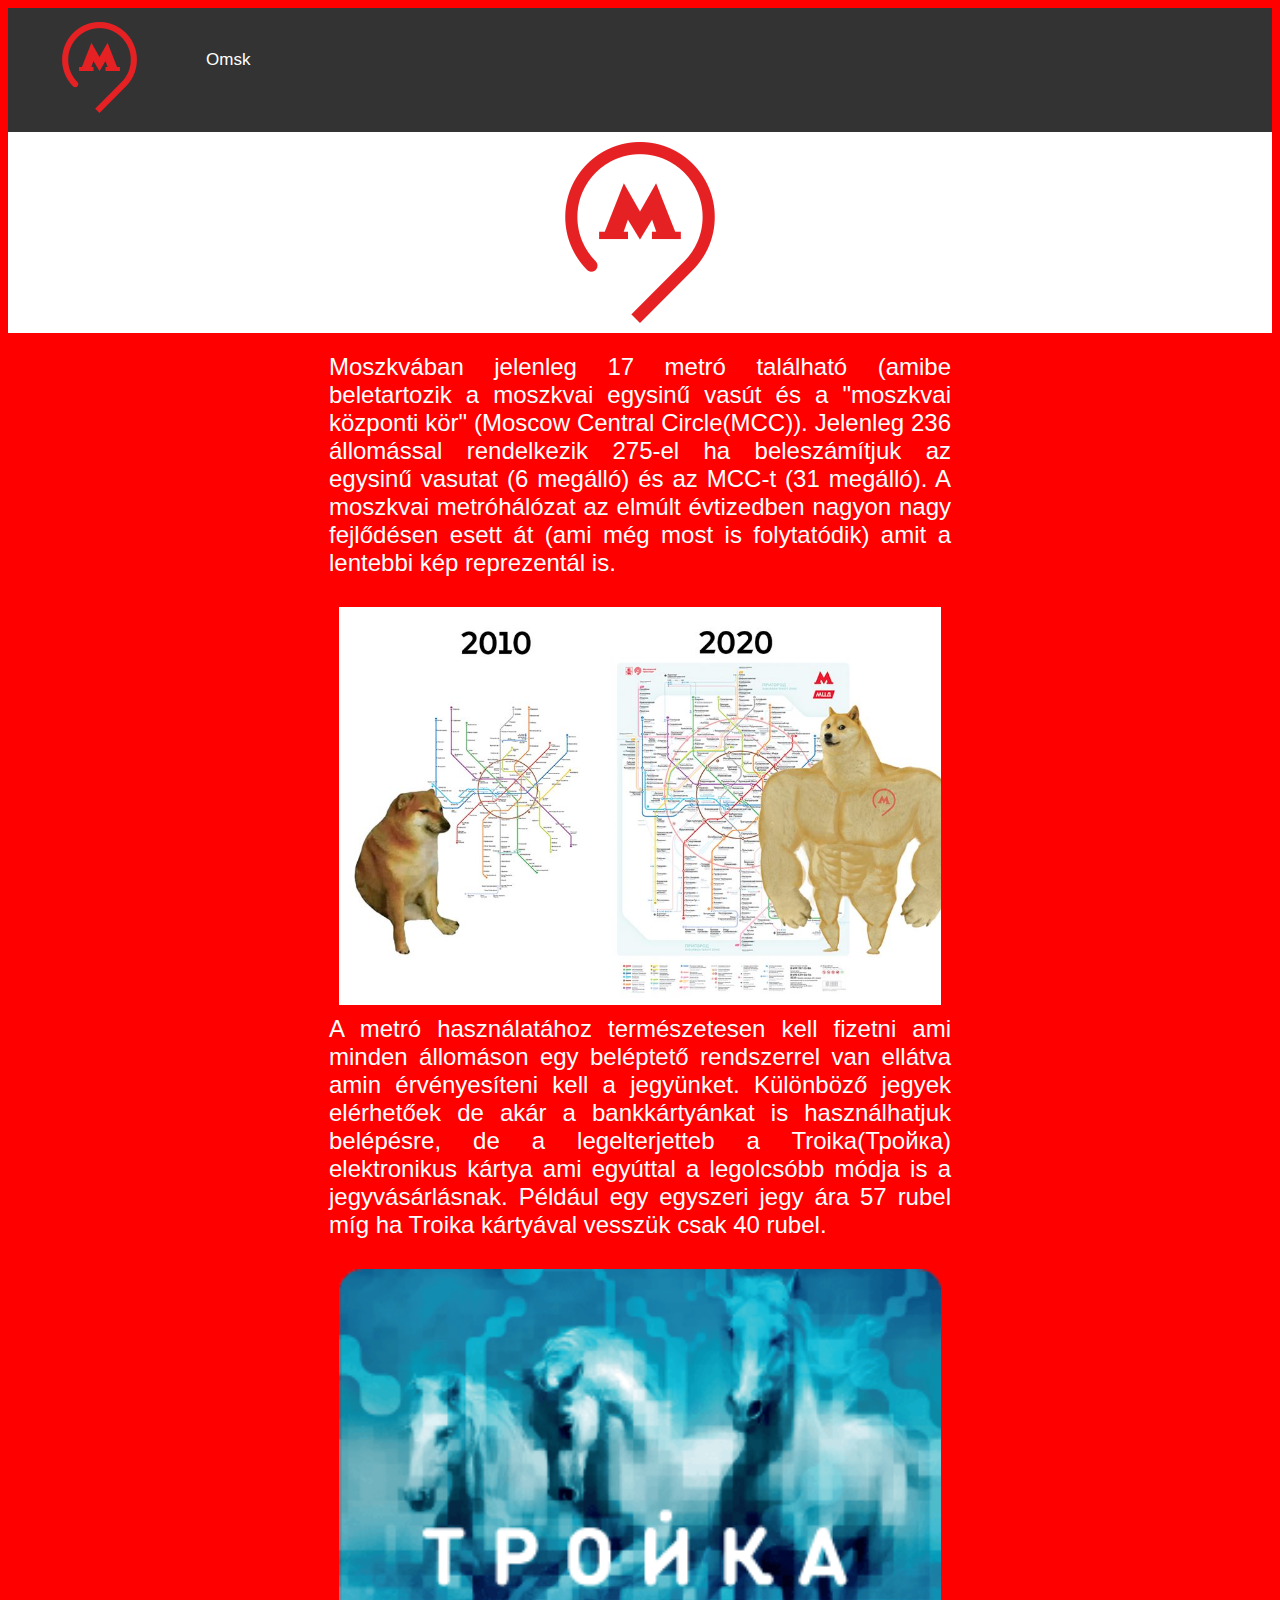
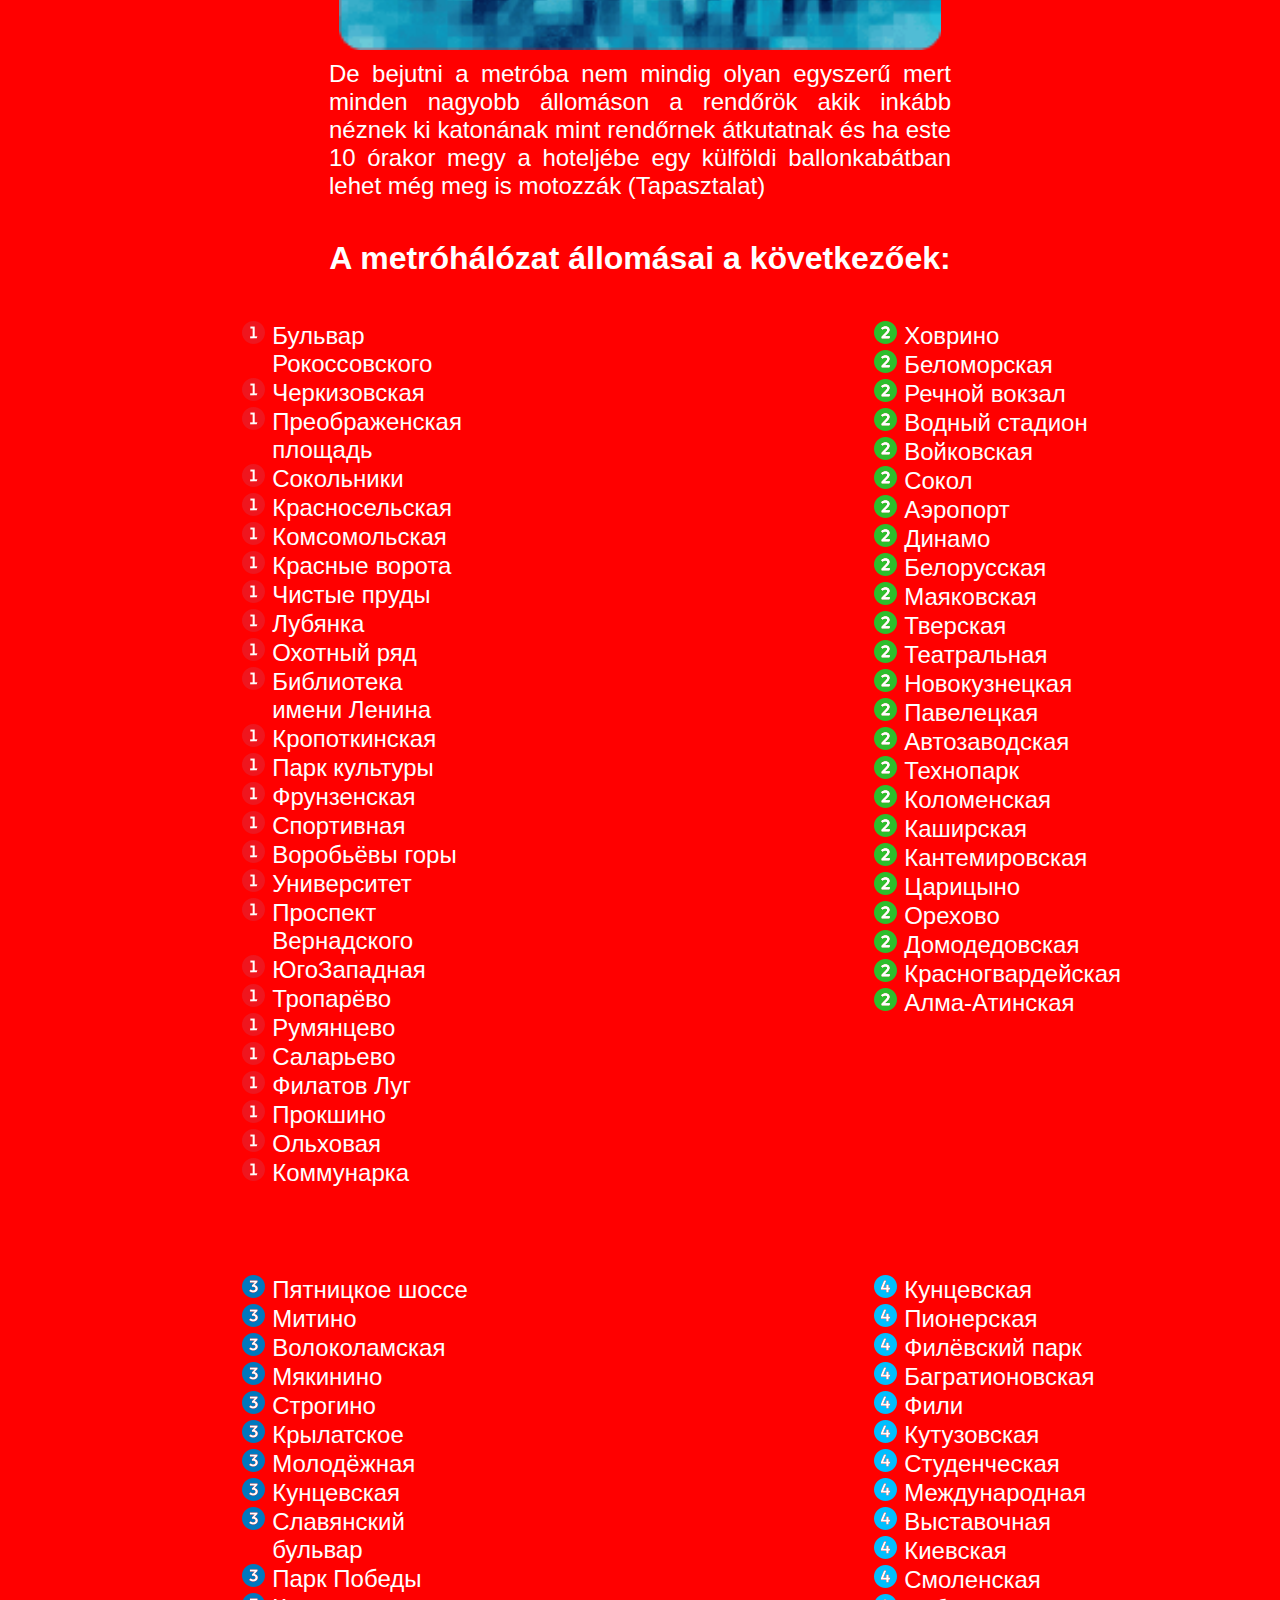
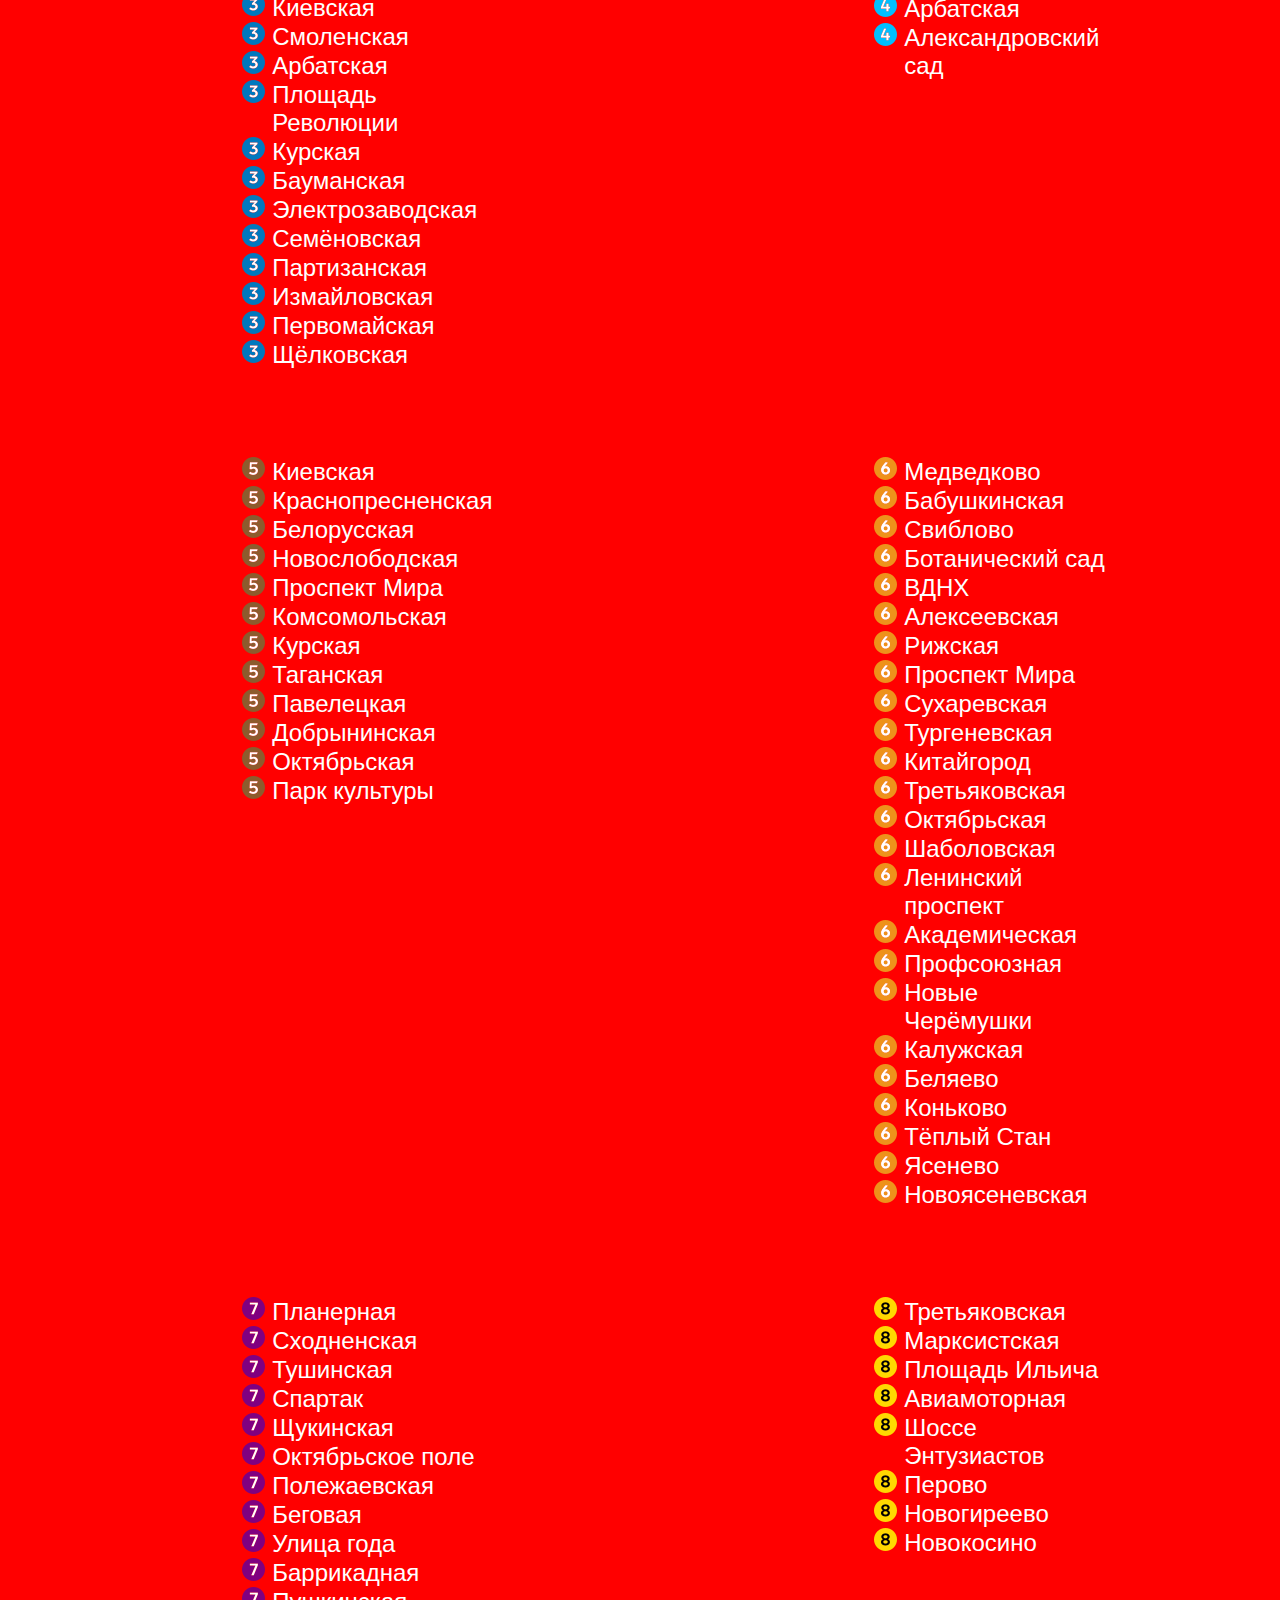
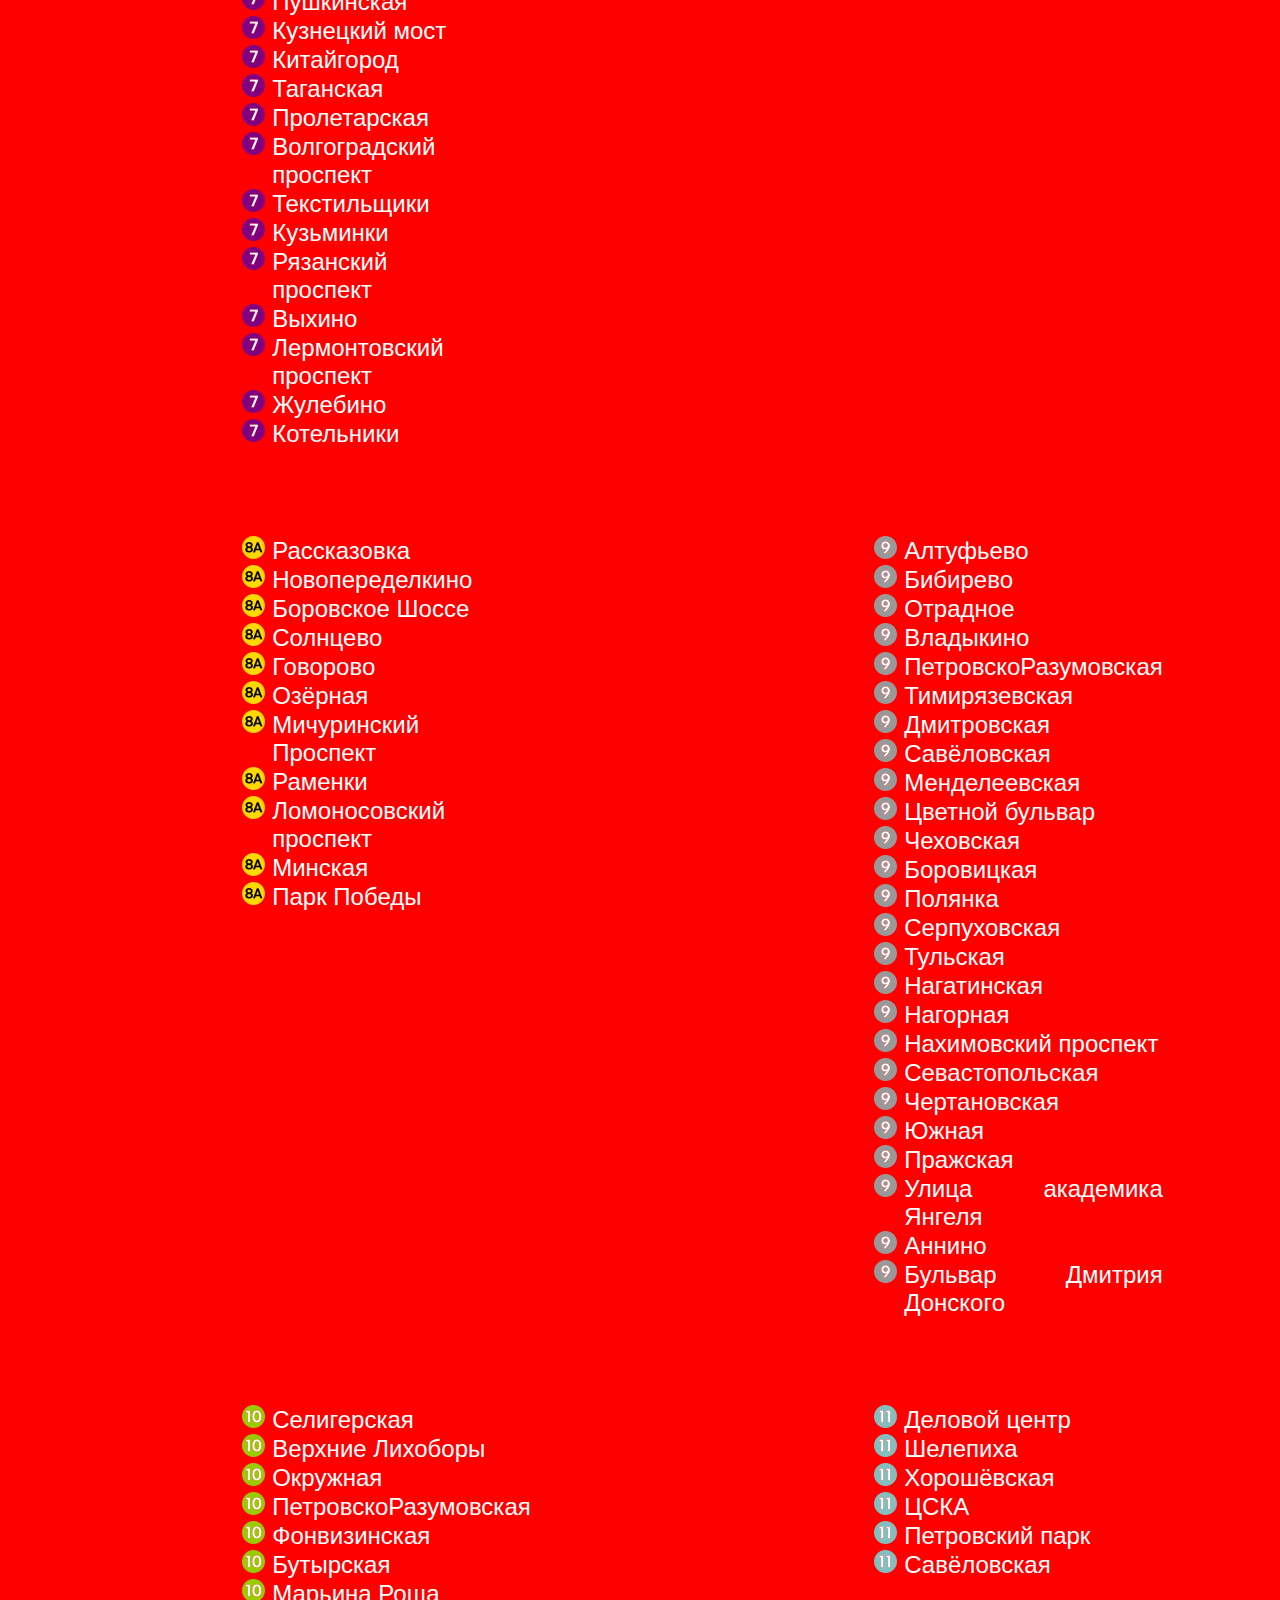
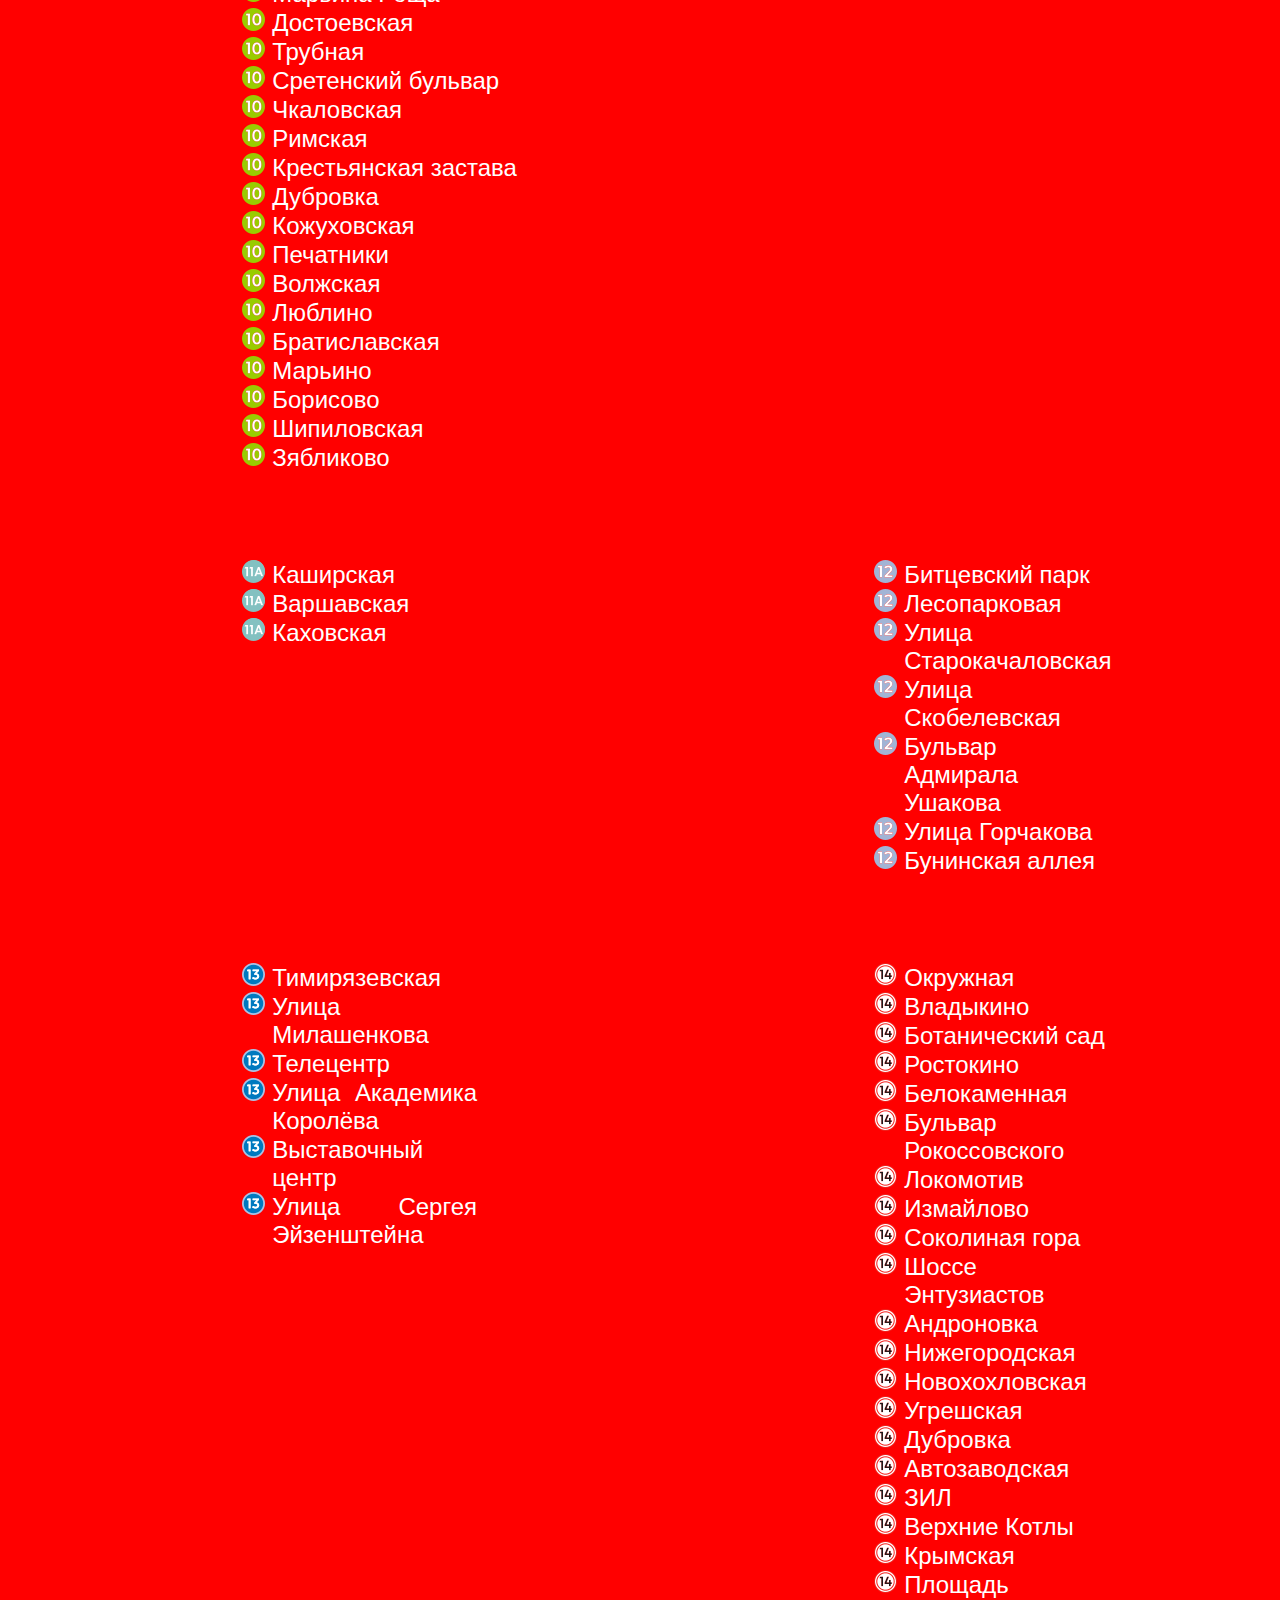
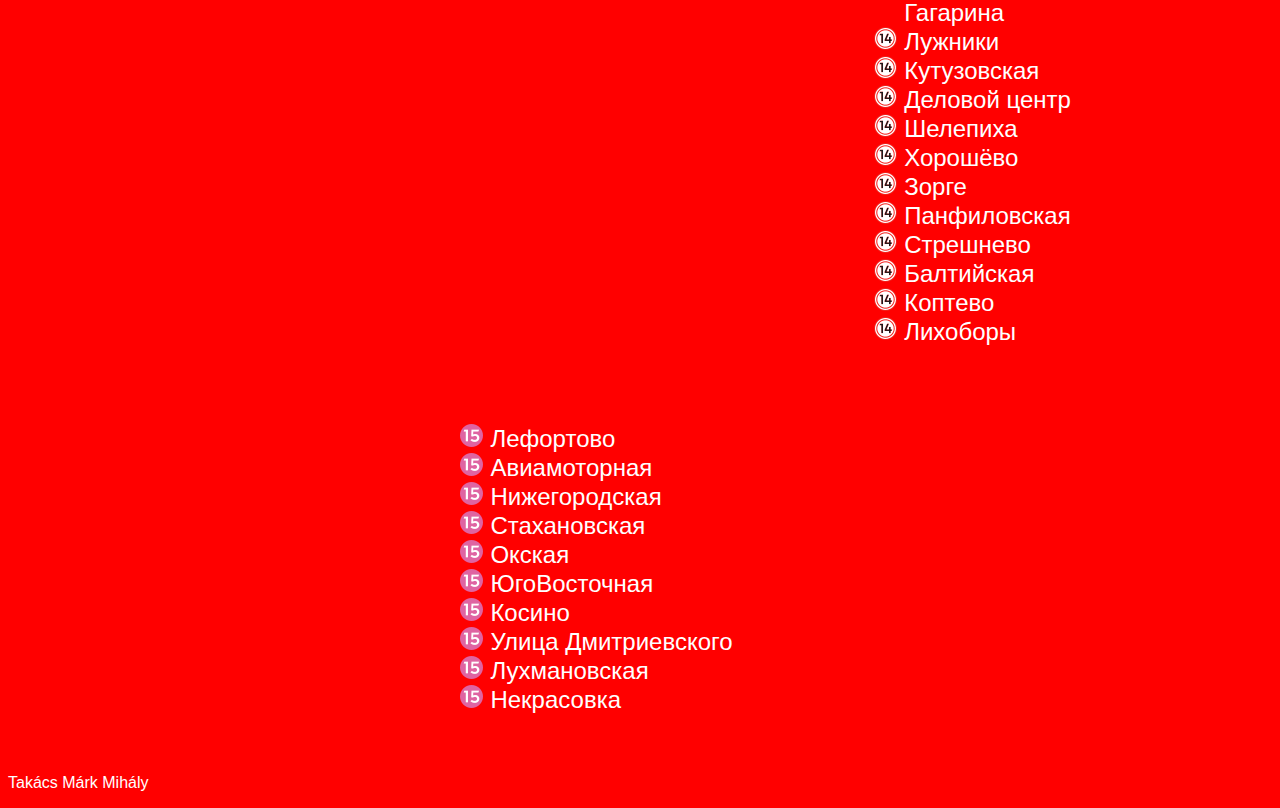
<file: htmlprojekt/index.html>
<!DOCTYPE html>
<html lang="hu">
<head>
 <meta charset="UTF-8">
 <title>Moszkvai metróhálózat</title>
	<link rel="stylesheet" href="css/style.css">
	
</head>
	<body>
	<div class="topnav">
			<div class="logodiv">
            <a href="index.html"><img class = "logo" src="pics/moscowmetrosign.png" alt="metrosign"></a>
			</div>
		  <a class="active" href="omsk.html">Omsk</a>
		  
		</div>
		
	<div class = "topicon">
	<img class="mainicon" src="pics/moscowmetrosign.png" alt="metrosign">
	</div>
		<div class="flex-container">
			<div class="flex-item-text">Moszkvában jelenleg 17 metró található (amibe beletartozik a moszkvai egysinű vasút és a "moszkvai központi kör" (Moscow Central Circle(MCC)). Jelenleg 236 állomással rendelkezik 275-el ha beleszámítjuk az egysinű vasutat (6 megálló) és az MCC-t (31 megálló). A moszkvai metróhálózat az elmúlt évtizedben nagyon nagy fejlődésen esett át (ami még most is folytatódik) amit a lentebbi kép reprezentál is.</div>
			<div class="flex-item"><img class="comparison" src="pics/comparison.jpg" alt="comparison"></div>
			<div class="flex-item-text">A metró használatához természetesen kell fizetni ami minden állomáson egy beléptető rendszerrel van ellátva amin érvényesíteni kell a jegyünket. Különböző jegyek elérhetőek de akár a bankkártyánkat is használhatjuk belépésre, de a legelterjetteb a Troika(Тройка) elektronikus kártya ami egyúttal a legolcsóbb módja is a jegyvásárlásnak. Például egy egyszeri jegy ára 57 rubel míg ha Troika kártyával vesszük csak 40 rubel.</div>
			<div class="flex-item"><img class="troika" src="pics/troika.png" alt="troika"></div>
			<div class="flex-item-text">De bejutni a metróba nem mindig olyan egyszerű mert minden nagyobb állomáson a rendőrök akik inkább néznek ki katonának mint rendőrnek átkutatnak és ha este 10 órakor megy a hoteljébe egy külföldi ballonkabátban lehet még meg is motozzák (Tapasztalat)</div>
		</div>
		
		<h1>A metróhálózat állomásai a következőek:</h1>
		
		
		
		<div class="flex-container2">
			<div class="row">
			  <div class="column">
				<div class="flex-item-text">
					<ul style="list-style-image:url('pics/metro1.webp');">
						  <li>Бульвар Рокоссовского</li>
						<li>Черкизовская  </li>
						<li>Преображенская площадь</li>
						<li>Сокольники</li>
						<li>Красносельская  </li>
						<li>Комсомольская  </li>
						<li>Красные ворота</li>
						<li>Чистые пруды</li>
						<li>Лубянка</li>
						<li>Охотный ряд</li>
						<li>Библиотека имени Ленина</li>
						<li>Кропоткинская</li>
						<li>Парк культуры</li>
						<li>Фрунзенская</li>
						<li>Спортивная</li>
						<li>Воробьёвы горы</li>
						<li>Университет</li>
						<li>Проспект Вернадского</li>
						<li>ЮгоЗападная</li>
						<li>Тропарёво</li>
						<li>Румянцево</li>
						<li>Саларьево</li>
						<li>Филатов Луг</li>
						<li>Прокшино</li>
						<li>Ольховая</li>
						<li>Коммунарка </li>
					</ul> 
				</div>
			  </div>
			<div class="column">
				<div class="flex-item-text">
					<ul style="list-style-image:url('pics/metro2.webp');">
						  <li>Ховрино</li>
						<li>Беломорская</li>
						<li>Речной вокзал</li>
						<li>Водный стадион</li>
						<li>Войковская </li>
						<li>Сокол</li>
						<li>Аэропорт</li>
						<li>Динамо </li>
						<li>Белорусская </li>
						<li>Маяковская</li>
						<li>Тверская</li>
						<li>Театральная </li>
						<li>Новокузнецкая</li>
						<li>Павелецкая </li>
						<li>Автозаводская</li>
						<li>Технопарк</li>
						<li>Коломенская  </li>
						<li>Каширская  </li>
						<li>Кантемировская </li>
						<li>Царицыно</li>
						<li>Орехово</li>
						<li>Домодедовская  </li>
						<li>Красногвардейская  </li>
						<li>Алма-Атинская</li>
					</ul> 
				
				</div>
			</div>
			</div>
		<div class="row">
		  <div class="column">
			<div class="flex-item-text">
				<ul style="list-style-image:url('pics/metro3.webp');">
					  <li>Пятницкое шоссе</li>
						<li>Митино</li>
						<li>Волоколамская</li>
						<li>Мякинино</li>
						<li>Строгино</li>
						<li>Крылатское</li>
						<li>Молодёжная</li>
						<li>Кунцевская </li>
						<li>Славянский бульвар</li>
						<li>Парк Победы</li>
						<li>Киевская  </li>
						<li>Смоленская</li>
						<li>Арбатская </li>
						<li>Площадь Революции</li>
						<li>Курская  </li>
						<li>Бауманская</li>
						<li>Электрозаводская</li>
						<li>Семёновская</li>
						<li>Партизанская</li>
						<li>Измайловская</li>
						<li>Первомайская</li>
						<li>Щёлковская</li>
				</ul> 
			</div>
		  </div>
			<div class="column">
				<div class="flex-item-text">
					<ul style="list-style-image:url('pics/metro4.webp');">
						  <li>Кунцевская </li>
						<li>Пионерская</li>
						<li>Филёвский парк</li>
						<li>Багратионовская </li>
						<li>Фили</li>
						<li>Кутузовская</li>
						<li>Студенческая</li>
						<li>Международная</li>
						<li>Выставочная</li>
						<li>Киевская</li>
						<li>Смоленская</li>
						<li>Арбатская</li>
						<li>Александровский сад</li>
					</ul> 
				
				</div>
		  </div>
		</div>
			<div class="row">
		  <div class="column">
			<div class="flex-item-text">
				<ul style="list-style-image:url('pics/metro5.webp');">
					  <li>Киевская  </li>
						<li>Краснопресненская</li>
						<li>Белорусская</li>
						<li>Новослободская</li>
						<li>Проспект Мира</li>
						<li>Комсомольская</li>
						<li>Курская</li>
						<li>Таганская  </li>
						<li>Павелецкая</li>
						<li>Добрынинская</li>
						<li>Октябрьская</li>
						<li>Парк культуры</li>
				</ul> 
			</div>
		  </div>
		  
		  <div class="column">
			<div class="flex-item-text">
				<ul style="list-style-image:url('pics/metro6.png');">
					  <li>Медведково</li>
						<li>Бабушкинская</li>
						<li>Свиблово</li>
						<li>Ботанический сад </li>
						<li>ВДНХ</li>
						<li>Алексеевская</li>
						<li>Рижская</li>
						<li>Проспект Мира</li>
						<li>Сухаревская</li>
						<li>Тургеневская </li>
						<li>Китайгород</li>
						<li>Третьяковская</li>
						<li>Октябрьская</li>
						<li>Шаболовская</li>
						<li>Ленинский проспект</li>
						<li>Академическая</li>
						<li>Профсоюзная</li>
						<li>Новые Черёмушки</li>
						<li>Калужская</li>
						<li>Беляево</li>
						<li>Коньково</li>
						<li>Тёплый Стан</li>
						<li>Ясенево</li>
						<li>Новоясеневская</li>
				</ul> 
			
			</div>
		  </div>
		</div><div class="row">
		  <div class="column">
			<div class="flex-item-text">
				<ul style="list-style-image:url('pics/metro7.webp');">
					  <li>Планерная</li>
						<li>Сходненская</li>
						<li>Тушинская</li>
						<li>Спартак</li>
						<li>Щукинская</li>
						<li>Октябрьское поле</li>
						<li>Полежаевская</li>
						<li>Беговая</li>
						<li>Улица года</li>
						<li>Баррикадная</li>
						<li>Пушкинская  </li>
						<li>Кузнецкий мост</li>
						<li>Китайгород </li>
						<li>Таганская  </li>
						<li>Пролетарская</li>
						<li>Волгоградский проспект</li>
						<li>Текстильщики</li>
						<li>Кузьминки</li>
						<li>Рязанский проспект</li>
						<li>Выхино</li>
						<li>Лермонтовский проспект</li>
						<li>Жулебино</li>
						<li>Котельники</li>
				</ul> 
			</div>
		  </div>
		  
		  <div class="column">
			<div class="flex-item-text">
				<ul style="list-style-image:url('pics/metro8.png');"> 
					  <li>Третьяковская </li>
						<li>Марксистская  </li>
						<li>Площадь Ильича</li>
						<li>Авиамоторная</li>
						<li>Шоссе Энтузиастов </li>
						<li>Перово</li>
						<li>Новогиреево</li>
						<li>Новокосино</li>
				</ul> 
				
			
			</div>
		  </div>
		</div><div class="row">
		  <div class="column">
			<div class="flex-item-text">
				<ul style="list-style-image:url('pics/metro8a.webp');">
					  <li>Рассказовка</li>
						<li>Новопеределкино</li>
						<li>Боровское Шоссе</li>
						<li>Солнцево</li>
						<li>Говорово</li>
						<li>Озёрная</li>
						<li>Мичуринский Проспект</li>
						<li>Раменки</li>
						<li>Ломоносовский проспект</li>
						<li>Минская</li>
						<li>Парк Победы</li>
				</ul> 
			</div>
		  </div>
		  
		  <div class="column">
			<div class="flex-item-text">
				<ul style="list-style-image:url('pics/metro9.webp');">
					  <li>Алтуфьево</li>
						<li>Бибирево</li>
						<li>Отрадное</li>
						<li>Владыкино</li>
						<li>ПетровскоРазумовская </li>
						<li>Тимирязевская</li>
						<li>Дмитровская</li>
						<li>Савёловская  </li>
						<li>Менделеевская</li>
						<li>Цветной бульвар</li>
						<li>Чеховская  </li>
						<li>Боровицкая </li>
						<li>Полянка</li>
						<li>Серпуховская</li>
						<li>Тульская</li>
						<li>Нагатинская</li>
						<li>Нагорная</li>
						<li>Нахимовский проспект</li>
						<li>Севастопольская</li>
						<li>Чертановская</li>
						<li>Южная</li>
						<li>Пражская</li>
						<li>Улица академика Янгеля</li>
						<li>Аннино</li>
						<li>Бульвар Дмитрия Донского</li>
				</ul> 
			
			</div>
		  </div>
		</div><div class="row">
		  <div class="column">
			<div class="flex-item-text">
				<ul style="list-style-image:url('pics/metro10.webp');">
					  <li>Селигерская</li>
						<li>Верхние Лихоборы</li>
						<li>Окружная</li>
						<li>ПетровскоРазумовская </li>
						<li>Фонвизинская</li>
						<li>Бутырская</li>
						<li>Марьина Роща</li>
						<li>Достоевская</li>
						<li>Трубная</li>
						<li>Сретенский бульвар</li>
						<li>Чкаловская  </li>
						<li>Римская</li>
						<li>Крестьянская застава</li>
						<li>Дубровка</li>
						<li>Кожуховская</li>
						<li>Печатники</li>
						<li>Волжская  </li>
						<li>Люблино</li>
						<li>Братиславская</li>
						<li>Марьино  </li>
						<li>Борисово</li>
						<li>Шипиловская</li>
						<li>Зябликово</li>
				</ul> 
				
			</div>
		  </div>
		  
		  <div class="column">
			<div class="flex-item-text">
				<ul style="list-style-image:url('pics/metro11.webp');">
					  <li>Деловой центр </li>
						<li>Шелепиха</li>
						<li>Хорошёвская  </li>
						<li>ЦСКА  </li>
						<li>Петровский парк</li>
						<li>Савёловская </li>
				</ul> 
			
			</div>
		  </div>
		</div><div class="row">
		  <div class="column">
			<div class="flex-item-text">
				<ul style="list-style-image:url('pics/metro11a.png');">
					  <li>Каширская</li>
					  <li>Варшавская</li>
					  <li>Каховская</li>
				</ul> 
			</div>
		  </div>
		  
		  <div class="column">
			<div class="flex-item-text">
				<ul style="list-style-image:url('pics/metro12.png');">
					  
						<li>Битцевский парк</li>
						<li>Лесопарковая</li>
						<li>Улица Старокачаловская  </li>
						<li>Улица Скобелевская</li>
						<li>Бульвар Адмирала Ушакова</li>
						<li>Улица Горчакова</li>
						<li>Бунинская аллея</li>
				</ul> 
			
			</div>
		  </div>
		</div><div class="row">
		  <div class="column">
			<div class="flex-item-text">
				<ul style="list-style-image:url('pics/metro13.png');">
					  
						
						<li>Тимирязевская</li>
						<li>Улица Милашенкова</li>
						<li>Телецентр</li>
						<li>Улица Академика Королёва</li>
						<li>Выставочный центр</li>
						<li>Улица Сергея Эйзенштейна</li>
				</ul> 
			</div>
		  </div>
		  
		  <div class="column">
			<div class="flex-item-text">
				<ul style="list-style-image:url('pics/metro14.png');">
					  <li>Окружная</li>
						<li>Владыкино</li>
						<li>Ботанический сад </li>
						<li>Ростокино</li>
						<li>Белокаменная</li>
						<li>Бульвар Рокоссовского </li>
						<li>Локомотив</li>
						<li>Измайлово</li>
						<li>Соколиная гора</li>
						<li>Шоссе Энтузиастов </li>
						<li>Андроновка</li>
						<li>Нижегородская</li>
						<li>Новохохловская</li>
						<li>Угрешская </li>
						<li>Дубровка  </li>
						<li>Автозаводская  </li>
						<li>ЗИЛ</li>
						<li>Верхние Котлы</li>
						<li>Крымская</li>
						<li>Площадь Гагарина </li>
						<li>Лужники</li>
						<li>Кутузовская</li>
						<li>Деловой центр</li>
						<li>Шелепиха</li>
						<li>Хорошёво</li>
						<li>Зорге</li>
						<li>Панфиловская </li>
						<li>Стрешнево</li>
						<li>Балтийская</li>
						<li>Коптево</li>
						<li>Лихоборы</li>
				</ul> 
			
			</div>
		  </div>
		</div>
		<div class="flex-item-text">
				<ul style="list-style-image:url('pics/metro15.png');">
					  <li>Лефортово</li>
						<li>Авиамоторная</li>
						<li>Нижегородская  </li>
						<li>Стахановская </li>
						<li>Окская</li>
						<li>ЮгоВосточная</li>
						<li>Косино</li>
						<li>Улица Дмитриевского</li>
						<li>Лухмановская</li>
						<li>Некрасовка</li>
				</ul> 
			
			</div>
			</div>
		
	</body>
	 <footer>
	 <!--Forrásnak nem tudok linket megadni mert az omski metróvonalról egy ismerősöm beszélt (a képeket is még ő küldte).-->
  <p>Takács Márk Mihály</p>
  
</footer> 
</html>
</file>
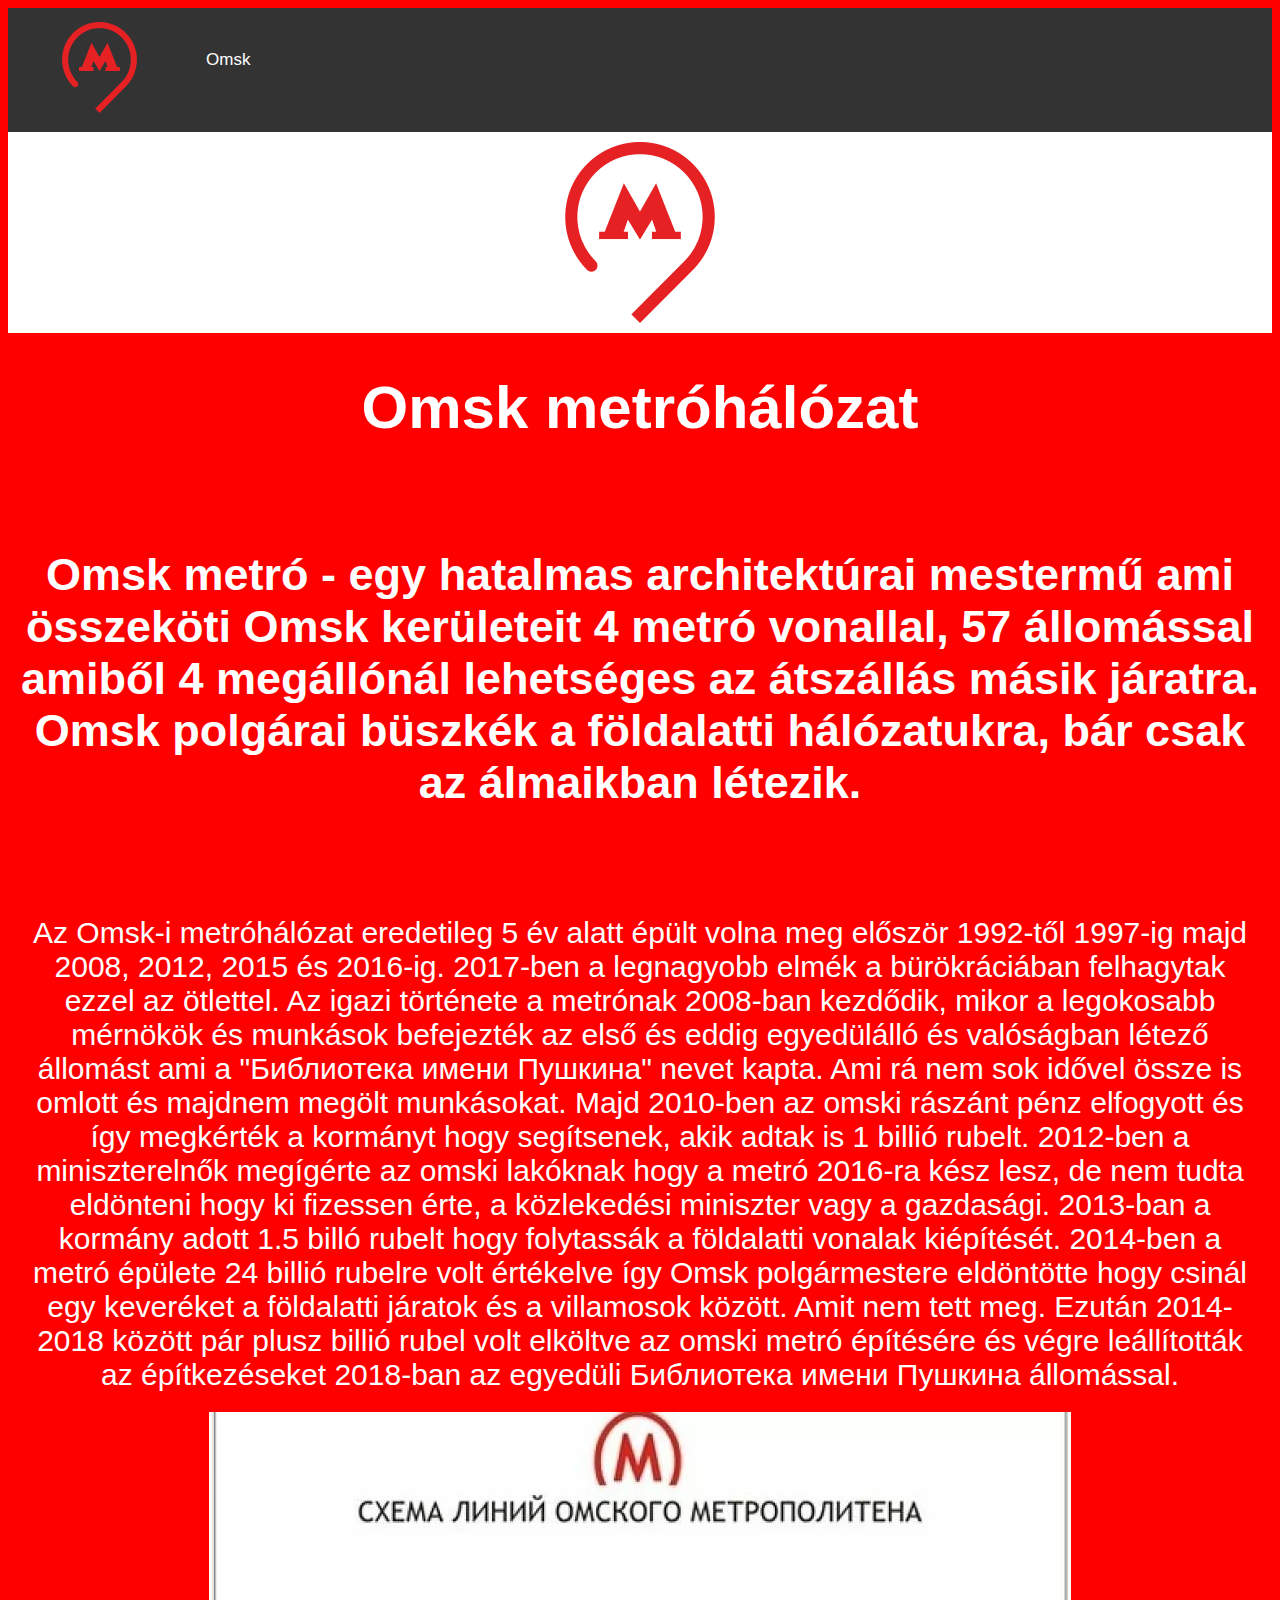
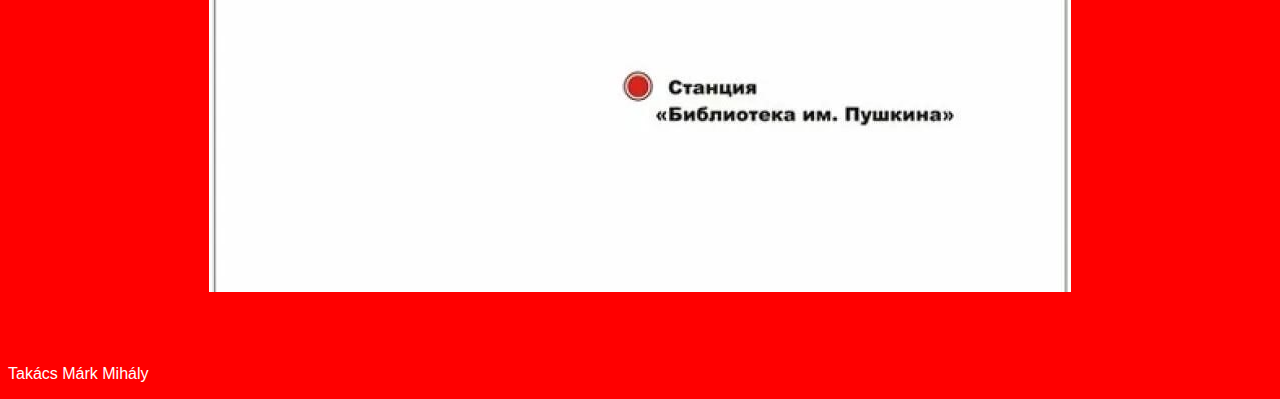
<file: htmlprojekt/omsk.html>
<!DOCTYPE html>
<html lang="hu">
<head>
 <meta charset="UTF-8">
 <title>Moszkvai metróhálózat</title>
	<link rel="stylesheet" href="css/style.css">
	
</head>
	<body>
	<div class="topnav">
			<div class="logodiv">
            <a href="index.html"><img class = "logo" src="pics/moscowmetrosign.png" alt="metrosign"></a>
			</div>
		  <a class="active" href="omsk.html">Omsk</a>
		</div>
		<div class = "topicon">
	<img class="mainicon" src="pics/moscowmetrosign.png" alt="metrosign">
	</div>
	
	
	<div class="grid-container">
  <div class="item1"><h1>Omsk metróhálózat<h1></div>
  <div class="item2"><h2>Omsk metró - egy hatalmas architektúrai mestermű ami összeköti Omsk kerületeit 4 metró vonallal, 57 állomással amiből 4 megállónál lehetséges az átszállás másik járatra. Omsk polgárai büszkék a földalatti hálózatukra, bár csak az álmaikban létezik.</h2></div>  
  <div class="item3"><p></p>Az Omsk-i metróhálózat eredetileg 5 év alatt épült volna meg először 1992-től 1997-ig majd 2008, 2012, 2015 és 2016-ig. 2017-ben a legnagyobb elmék a bürökráciában felhagytak ezzel az ötlettel.
Az igazi története a metrónak 2008-ban kezdődik, mikor a legokosabb mérnökök és munkások befejezték az első és eddig egyedülálló és valóságban létező állomást ami a "Библиотека имени Пушкина" nevet kapta. Ami rá nem sok idővel össze is omlott és majdnem megölt munkásokat. Majd 2010-ben az omski rászánt pénz elfogyott és így megkérték a kormányt hogy segítsenek, akik adtak is 1 billió rubelt.
2012-ben a miniszterelnők megígérte az omski lakóknak hogy a metró 2016-ra kész lesz, de nem tudta eldönteni hogy ki fizessen érte, a közlekedési miniszter vagy a gazdasági.
2013-ban a kormány adott 1.5 billó rubelt hogy folytassák a földalatti vonalak kiépítését.
2014-ben a metró épülete 24 billió rubelre volt értékelve így Omsk polgármestere eldöntötte hogy csinál egy keveréket a földalatti járatok és a villamosok között. Amit nem tett meg. 
Ezután 2014-2018 között pár plusz billió rubel volt elköltve az omski metró építésére és végre leállították az építkezéseket 2018-ban az egyedüli Библиотека имени Пушкина állomással.
<img class="omsk" src="pics/omsk.jpg" alt="omsk">
</div>
</div>
	</body>
	<footer>
  <p>Takács Márk Mihály</p>
  
</footer>
</html>
</file>
<file: htmlprojekt/css/style.css>
body
{
	font-family: Arial, Helvetica, sans-serif;
	text-align: justify;
	background-color: red;
	color: white;
}

.flex-container {
	
  display: flex;
  flex-direction: column;
  margin: 10px 0px 0px 0px;
  padding: 10px;
  
  justify-content: center; 
}

.flex-container2 {
	
  display: flex;
  flex-direction: column;
  
  background-color: red;
  justify-content: center; 
}
h1 {
	
  
  margin: 0px 0px 0px 0px;
  padding: 10px;
  background-color: red;
  text-align: center;
  
}

.mainicon
{
		display: block;
	  margin-left: auto;
	  margin-right: auto;
	  padding: 10px;
	  
	  
}
.comparison
{
	display: block;
  margin-left: auto;
  margin-right: auto;
  width: 50%;
  padding: 10px;
  
  height: auto;
}
.troika
{
	display: block;
  margin-left: auto;
  margin-right: auto;
  width: 50%;
  padding: 10px;
  height: auto;
}

.flex-item-text
{
	display: block;
	margin-left: auto;
  margin-right: auto;
	padding-bottom: 20px;
	width: 50%;
	font-size: 24px;
}
@media screen and (max-width: 800px) {
  .flex-item-text {
    font-size: 16px;
	
  }
}


ul {
    display: table;
	
	margin-left: 20%;
	
}

.column {
  float: left;
  width: 50%;
  padding: 10px;
  background-color: red;
  
}
.row:after {
  content: "";
  display: table;
  clear: both;
  
}
* {
  box-sizing: border-box;
}
.topicon
{
	background-color: white;
	width: 100%;
  
  
}


.topnav {
  overflow: hidden;
  background-color: #333;
}

.topnav a {
  float: left;
  color: #f2f2f2;
  text-align: center;
  padding: 14px 16px;
  text-decoration: none;
  font-size: 17px;
}

.topnav a:hover {
  background-color: red;
  color: black;
}

.topnav a.active {
  background-color: #333;
  color: white;
  margin: 0;
  position: absolute;
  top: 4%;
 
}
.topnav a.active:hover {
  background-color: red;
  color: black;
}
.logo
{
	width: 50%;
	
}











.item1 
{
	grid-area: header; 
}
.item2 
{ 
	grid-area: main; 
}
.item3
{ 
	grid-area: footer; 
}

.grid-container {
  display: grid;
  grid-template-areas:
    'header header header header header header'
    'main main main main main main'
    'footer footer footer footer footer footer';
  background-color: red;
  padding: 10px;
  
  
}

.grid-container > div {
  background-color: red;
  text-align: center;
  padding: 20px 0;
  font-size: 30px;
  
  
}

.omsk
{
	padding: 20px;
	height: auto;
}
</file>
